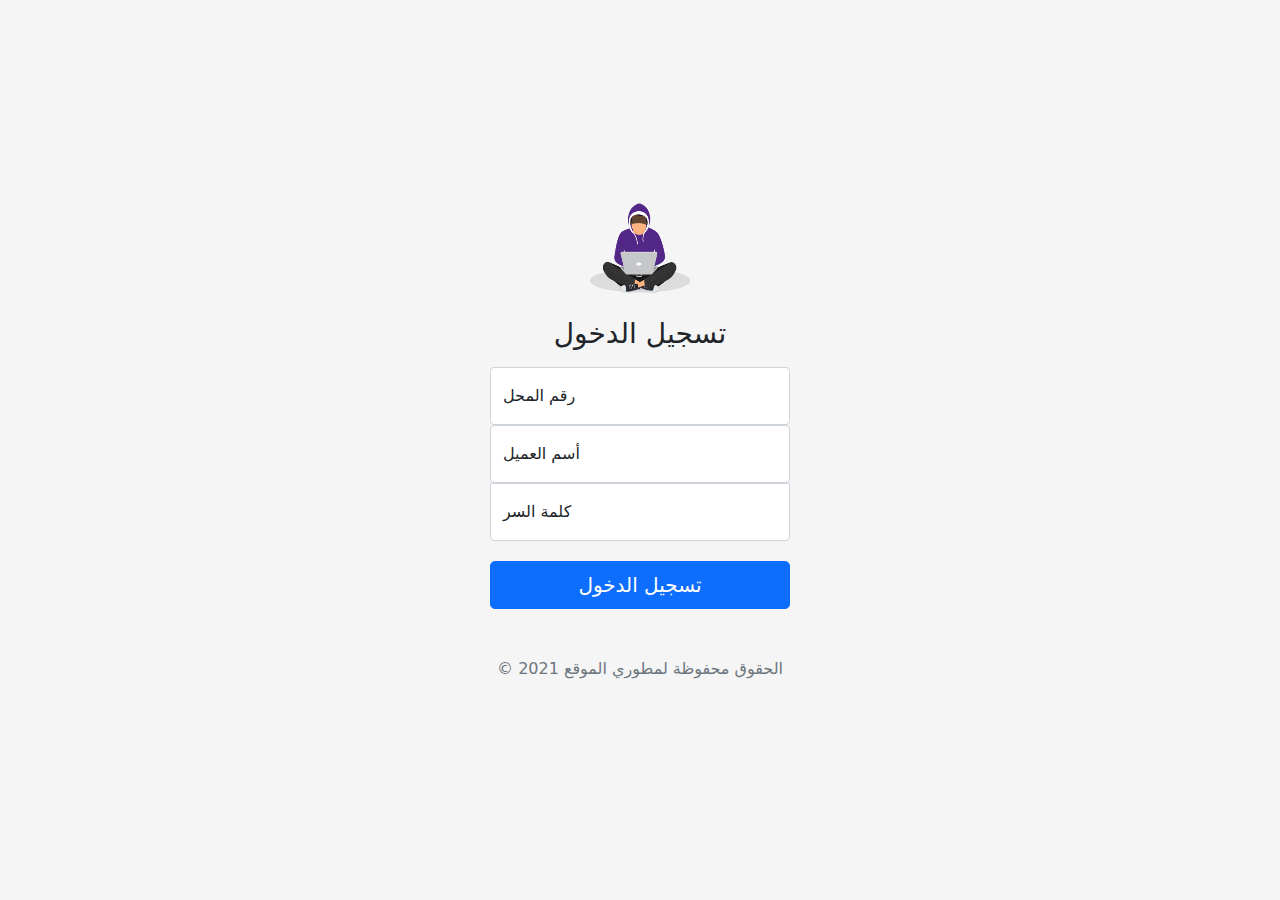
<file: index.html>
<!DOCTYPE html>
<html lang="en">
<head>
     <!--           لاتلمس المكتبات         --> 
    <meta charset='utf-8'>
    <meta http-equiv='X-UA-Compatible' content='IE=edge'>
    <title>Page Title</title>
    <meta name="generator" content="Hugo 0.82.0">
    <meta name="author" content="Mark Otto, Jacob Thornton, and Bootstrap contributors">
    <meta name="description" content="">
    <meta name='viewport' content='width=device-width, initial-scale=1'>
    <link rel='stylesheet' type='text/css' media='screen' href='css\bootstrap.min.css'>
    <link rel='stylesheet' type='text/css' media='screen' href='css\signin.css'>
    
    <style>
      .bd-placeholder-img {
        font-size: 1.125rem;
        text-anchor: middle;
        -webkit-user-select: none;
        -moz-user-select: none;
        user-select: none;
      }

      @media (min-width: 768px) {
        .bd-placeholder-img-lg {
          font-size: 3.5rem;
        }
      }
    </style>

</head>
<body class="text-center">
  <main class="form-signin col g-3">
    <form >
      <img class="mb-4" src="imge\hacking.png" alt="" width="100" height="90">
      <h1 class="h3 mb-3 fw-normal">تسجيل الدخول </h1>
  
      <div class="form-floating">
        <input type="text" class="form-control" id="floatingInput" placeholder="رقم المحل">
        <label for="floatingInput">رقم المحل</label>
        
      </div>
      <div class="form-floating">
        <input type="text" class="form-control" id="floatingPassword" placeholder="أسم العميل">
        <label for="floatingPassword">أسم العميل</label>
        
      </div>
      <div class="form-floating">
        <input type="password" class="form-control"  id="floatingtxt" placeholder=" كلمة السر">
        <label for="floatingtxt">كلمة السر</label>
        
      </div>

      <!-- 
        
      <div class="checkbox mb-3">
        <label>
          <input type="checkbox" value="remember-me"> Remember me
        </label>
      </div>

       -->

      <button class="w-100 btn btn-lg btn-primary" type="submit" style="margin-top: 10px;">تسجيل الدخول</button>
      <p class="mt-5 mb-3 text-muted">&copy; الحقوق محفوظة لمطوري الموقع 2021</p>
    </form>
  </main>

   <!--           لاتلمس المكتبات         --> 
    <script src='js\jquery-3.6.0.min.js'></script>
    <script src='js\popper.min.js'></script>
    <script src='js\bootstrap.min.js'></script>
</body>
</html>


<!--

class="form-control is-valid"
<div class="valid-feedback">
              تبدو جيدا!
            </div>

style="margin-top: -0px"

class="form-control is-invalid"
<div class="invalid-feedback">
                يرجى اختيار اسم المستخدم.
              </div>













-->
</file>
